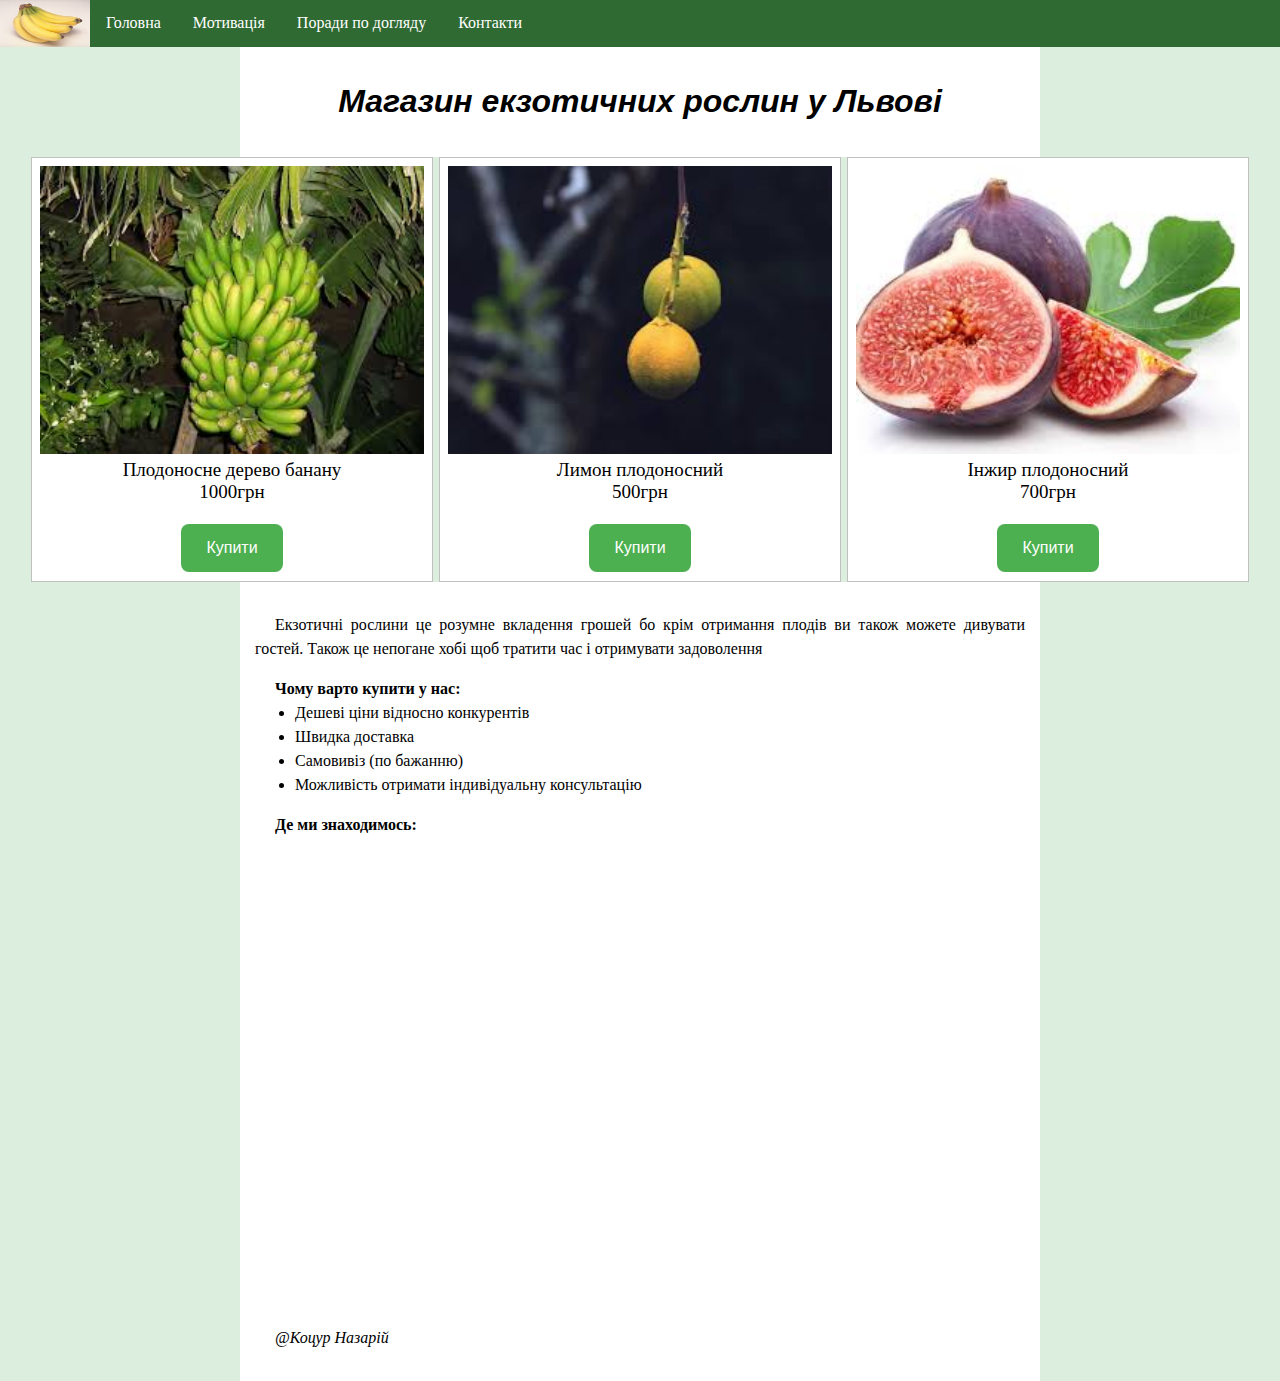
<file: index.html>
<!doctype HTML>
<html lang="uk">
<head>
	<meta charset="utf-8">
	<meta name="viewport" content="width=device-width, initial-scale=1, maximum-scale=1">
	<title>Ekzotik</title>
  <link rel="shortcut icon" href="img/icons/favicon.ico" type="image/x-icon">
  <link href="styles/style.css" rel="stylesheet" type="text/css">

	<style>




</style>
</head>
<body>

  <ul class="menu">                                 
    <li class="menu1"><img class="menu2" width="90" height="47" src="img/icons/main2.jpg" alt="Меню" style="padding:0px; margin: 0px; background: #fff"></li>
    <li class="menu1"><a class="menu2" href="index.html">Головна</a></li>
    <li class="menu1"><a class="menu2" href="motiv.html">Мотивація</a></li>
    <li class="menu1"><a class="menu2" href="porady.html">Поради по догляду</a></li>
    <li class="menu1"><a class="menu2" href="kontakt.html">Контакти</a></li>
  </ul>

<div class="main"><h1><i>Магазин екзотичних рослин у Львові</i></h1></div>
	
<div class="travels">
	<a href="banana.html">
		<div class="one">
 		 <img class=scaled src="img/photo/banana.jpg" alt="banana">
 		 <p class="naz">Плодоносне дерево банану <br>1000грн</p>
 		 <a href="form.html"><button type="button">Купити</button></a>
		</div>
  </a>
		
  <a href="lime.html">
    <div class="one">
     <img class=scaled src="img/photo/lime.jpg" alt="lime">
     <p class="naz">Лимон плодоносний <br>500грн</p>
     <a href="form.html"><button type="button">Купити</button></a>
    </div>
  </a>

  <a href="inzir.html">
    <div class="one">
     <img class=scaled src="img/photo/inzir.jpg" alt="inzir">
     <p class="naz">Інжир плодоносний <br>700грн</p>
     <a href="form.html"><button type="button">Купити</button></a>
    </div>
  </a>
</div>


  <div class="main">
    <p class="info">Екзотичні рослини це розумне вкладення грошей бо крім отримання плодів ви також можете дивувати гостей. Також це непогане хобі щоб тратити час і отримувати задоволення</p>
<p class="info" style="-webkit-margin-after: 0;"><b>Чому варто купити у нас:</b></p>
  <ul class="perel">
    <li>Дешеві ціни відносно конкурентів</li>
    <li>Швидка доставка</li>
    <li>Самовивіз (по бажанню)</li>
    <li>Можливість отримати індивідуальну консультацію</li>
  </ul>

  <p class="info"><b>Де ми знаходимось:</b></p>
  <p class="info"><iframe src="https://www.google.com/maps/embed?pb=!1m18!1m12!1m3!1d2575.4077521332506!2d24.024870815926953!3d49.79720144209792!2m3!1f0!2f0!3f0!3m2!1i1024!2i768!4f13.1!3m3!1m2!1s0x473ae7dc78a9eed9%3A0x25850c1b9046ce96!2z0JHQvtC00L3QsNGA0ZbQstC60LAsINCb0YzQstGW0LIsINCb0YzQstGW0LLRgdGM0LrQsCDQvtCx0LvQsNGB0YLRjCwgNzkwMDA!5e0!3m2!1suk!2sua!4v1557655246493!5m2!1suk!2sua" width="600" height="450" frameborder="0" style="border:0" allowfullscreen></iframe></p>
  <p class="info"><i>@Коцур Назарій</i></p>
</div>

	
</body>
</html>
</file>
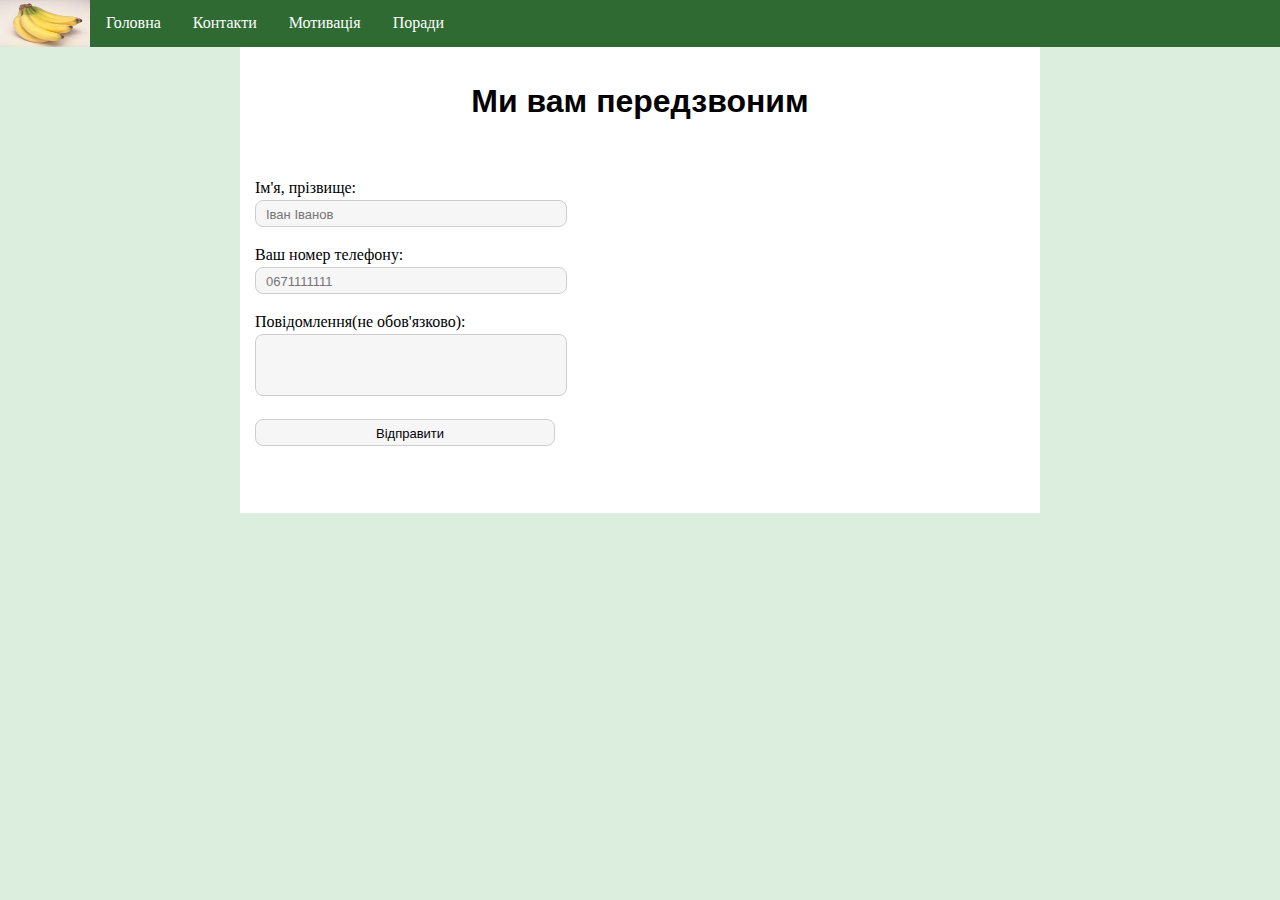
<file: form.html>
<!doctype HTML>
<html lang="uk">
<head>
	<meta charset="utf-8">
	<meta name="viewport" content="width=device-width, initial-scale=1, maximum-scale=1">
	<title>Ekzotik</title>
  <link rel="shortcut icon" href="img/icons/favicon.ico" type="image/x-icon">
  <link href="styles/style.css" rel="stylesheet" type="text/css">

</head>
<style>




</style>
<body>

  <ul class="menu">                                 
    <li class="menu1"><img class="menu2" width="90" height="47" src="img/icons/main2.jpg" alt="Меню" style="padding:0px; margin: 0px; background: #fff"></li>
    <li class="menu1"><a class="menu2" href="index.html">Головна</a></li>
    <li class="menu1"><a class="menu2" href="kontakt.html">Контакти</a></li>
    <li class="menu1"><a class="menu2" href="motiv.html">Мотивація</a></li>
    <li class="menu1"><a class="menu2" href="porady.html">Поради</a></li>
  </ul>


<div class="main">
 <h1 style="text-align: center;">Ми вам передзвоним</h1><br>
  <form action="#" id="contact_form" style="display: block;">
    <p class="info" style="text-indent: 0px; ">Ім'я, прізвище:<br>
      <input name="name" placeholder="Іван Іванов" required></p>
    <p class="info" style="text-indent: 0px; ">Ваш номер телефону:<br>
      <input name="phone" placeholder="0671111111" required></p>
    <p class="info" style="text-indent: 0px; ">Повідомлення(не обов'язково):<br>
      <textarea name="message" placeholder=""></textarea></p>
    <p class="info" style="text-indent: 0px; "><input type="submit" value="Відправити"></p>

    </form><br><br>
</div>
<script
  src="https://code.jquery.com/jquery-3.3.1.min.js"
  integrity="sha256-FgpCb/KJQlLNfOu91ta32o/NMZxltwRo8QtmkMRdAu8="
  crossorigin="anonymous"></script>
  <script src="scripts/submit.js"></script>
</body>
</html>
</file>
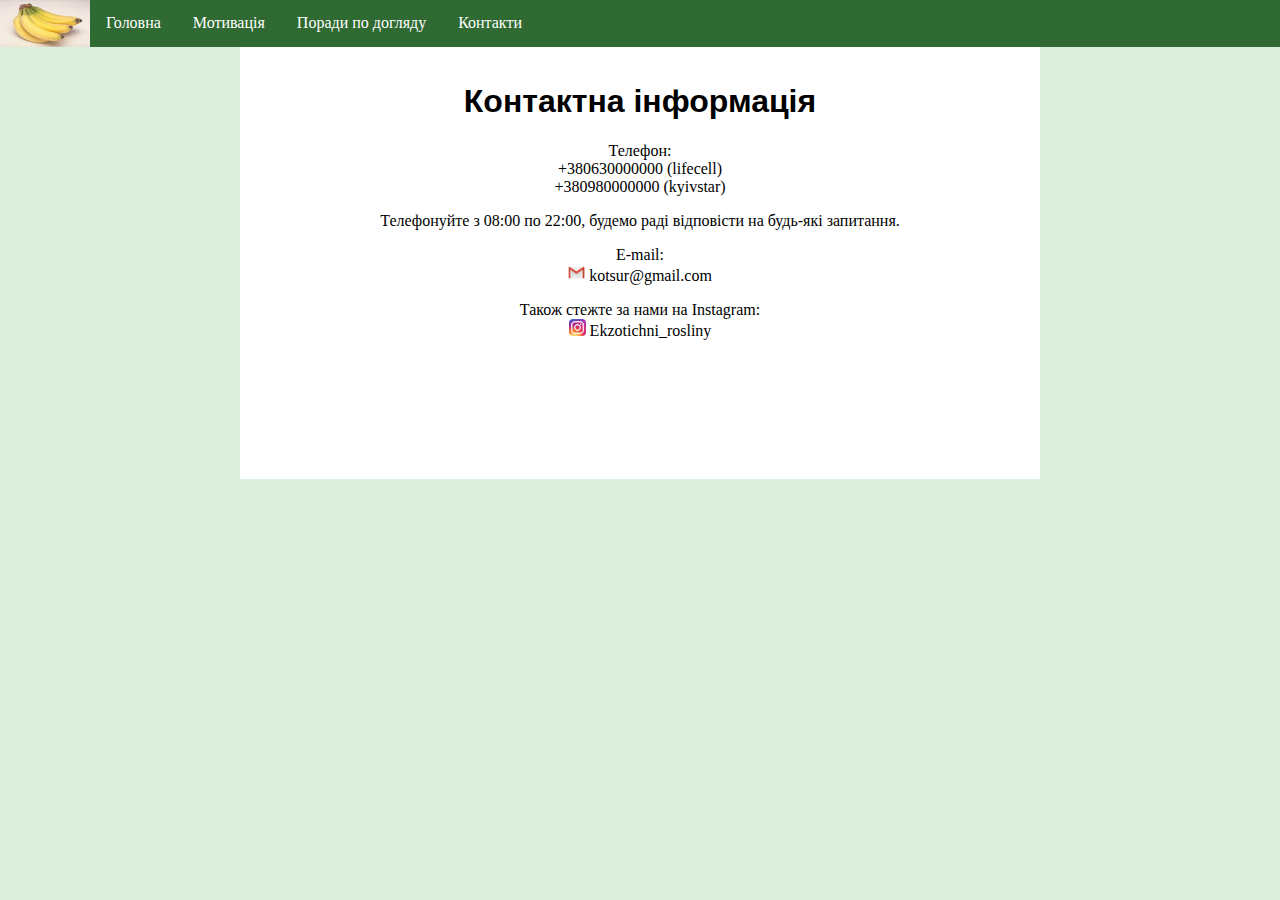
<file: kontakt.html>
<!doctype HTML>
<html lang="uk">
<head>
	<meta charset="utf-8">
	<meta name="viewport" content="width=device-width, initial-scale=1, maximum-scale=1">
	<title>Ekzotik</title>
  <link rel="shortcut icon" href="img/icons/favicon.ico" type="image/x-icon">
	<link href="styles/style.css" rel="stylesheet" type="text/css">

	<style>



</style>
</head>
<body>

  <ul class="menu">                                 
    <li class="menu1"><img class="menu2" width="90" height="47" src="img/icons/main2.jpg" alt="Меню" style="padding:0px; margin: 0px; background: #fff"></li>
    <li class="menu1"><a class="menu2" href="index.html">Головна</a></li>
    <li class="menu1"><a class="menu2" href="motiv.html">Мотивація</a></li>
    <li class="menu1"><a class="menu2" href="porady.html">Поради по догляду</a></li>
    <li class="menu1"><a class="menu2" href="kontakt.html">Контакти</a></li>
  </ul>

<div class="main" style="text-align: center;">
<h1>Контактна інформація</h1>
<p>
Телефон:<br>
+380630000000 (lifecell)<br>
+380980000000	(kyivstar)</p>
<p>
Телефонуйте з 08:00 по 22:00, будемо раді відповісти на будь-які запитання.	</p>
<p>
E-mail:<br>
<a href="mailto:mntntrvl@gmail.com"><img class="logos" style="width: 17px; height: 17px;" src="img/icons/mail.png"> kotsur@gmail.com</a></p>
<p>Також стежте за нами на Instagram:<br>
<a href="https://www.instagram.com/mountain_travel._/" target="_blank"><img class="logos" style="width: 17px; height: 17px;" src="img/icons/inst.jpg"> Ekzotichni_rosliny</a>
</p><br><br><br><br><br><br>
</div>
</body>
</html>
</file>
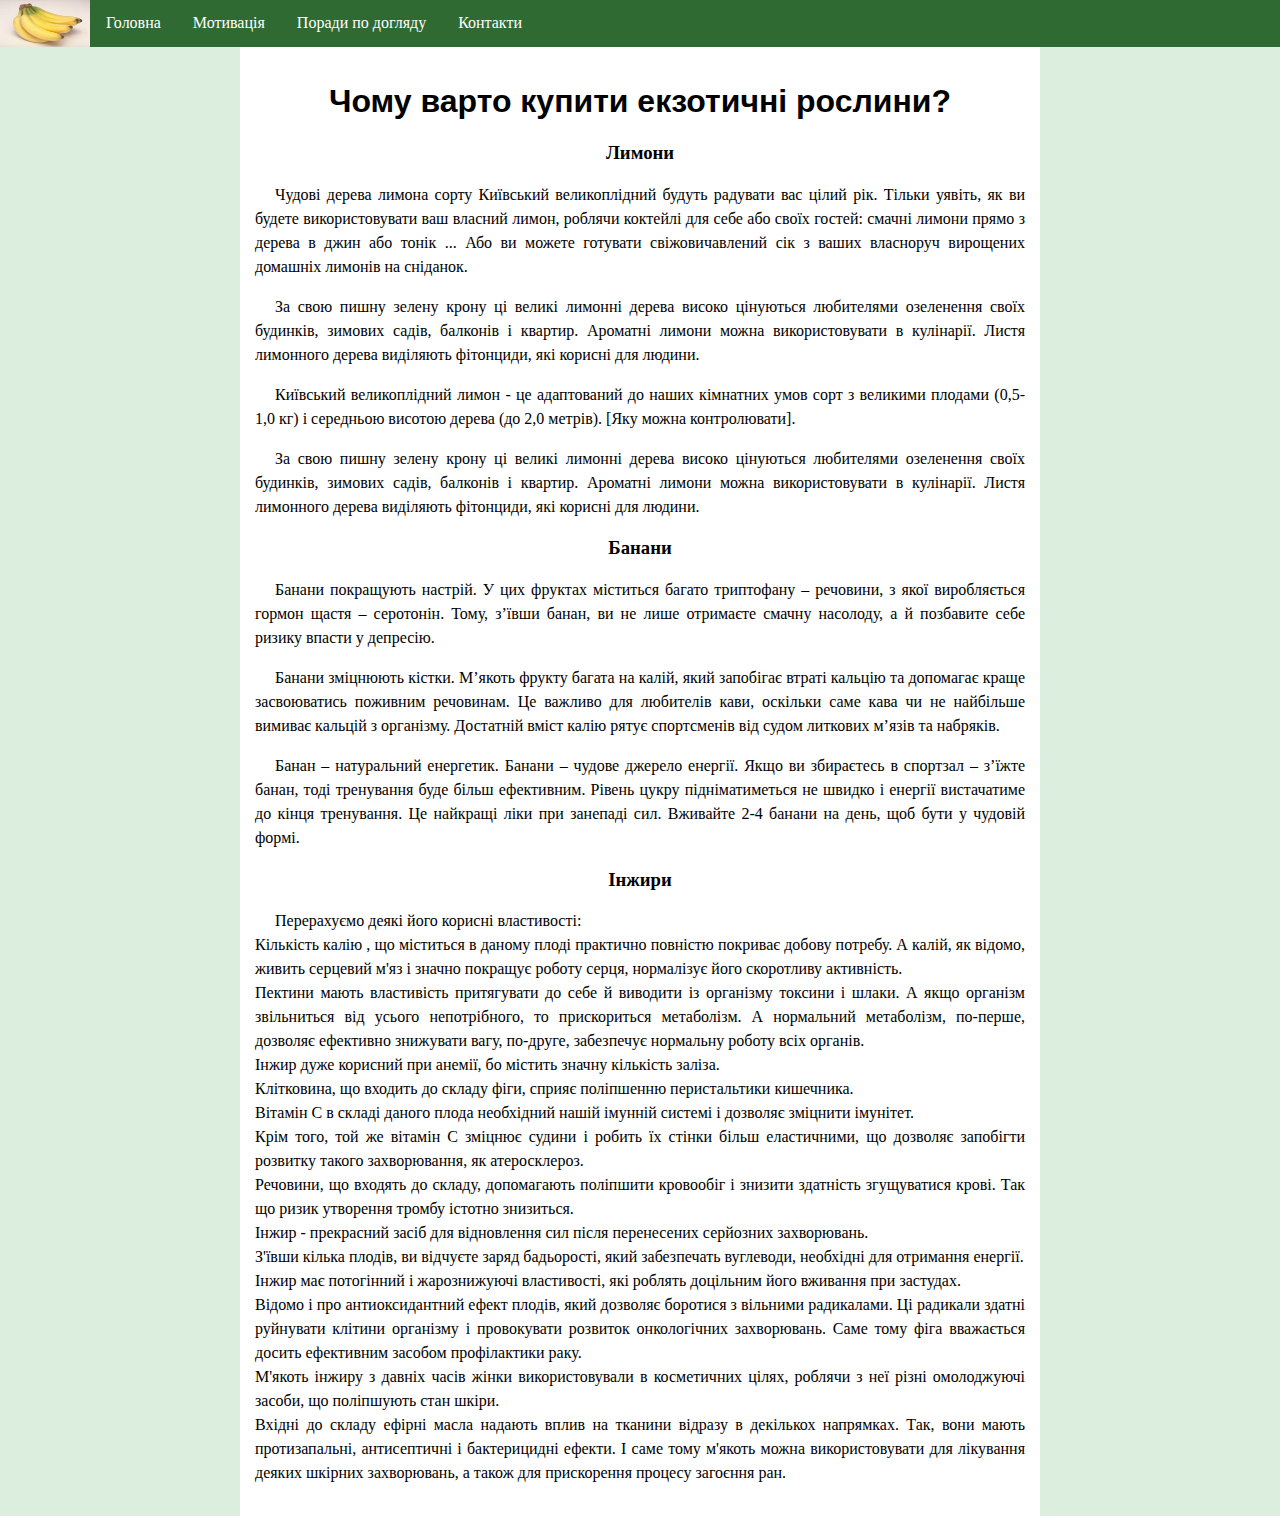
<file: motiv.html>
<!doctype HTML>
<html lang="uk">
<head>
	<meta charset="utf-8">
	<meta name="viewport" content="width=device-width, initial-scale=1, maximum-scale=1">
	<title>Ekzotik</title>
  <link rel="shortcut icon" href="img/icons/favicon.ico" type="image/x-icon">
	<link href="styles/style.css" rel="stylesheet" type="text/css">

	<style>



</style>
</head>
<body>

  <ul class="menu">                                 
    <li class="menu1"><img class="menu2" width="90" height="47" src="img/icons/main2.jpg" alt="Меню" style="padding:0px; margin: 0px; background: #fff"></li>
    <li class="menu1"><a class="menu2" href="index.html">Головна</a></li>
    <li class="menu1"><a class="menu2" href="motiv.html">Мотивація</a></li>
    <li class="menu1"><a class="menu2" href="porady.html">Поради по догляду</a></li>
    <li class="menu1"><a class="menu2" href="kontakt.html">Контакти</a></li>
  </ul>

<div class="main" style="text-align: center;">
<h1>Чому варто купити екзотичні рослини?</h1>
<h3><b>Лимони</b></h3>
<p class="info">Чудові дерева лимона сорту Київський великоплідний будуть радувати вас цілий рік. Тільки уявіть, як ви будете використовувати ваш власний лимон, роблячи коктейлі для себе або своїх гостей: смачні лимони прямо з дерева в джин або тонік ...  Або ви можете готувати свіжовичавлений сік з ваших власноруч вирощених домашніх лимонів на сніданок.</p>
 
<p class="info">За свою пишну зелену крону ці великі лимонні дерева високо цінуються любителями озеленення своїх будинків, зимових садів, балконів і квартир. Ароматні лимони можна 
    використовувати в кулінарії. Листя лимонного дерева виділяють фітонциди, які корисні для людини.</p>
<p class="info">Київський великоплідний лимон - це адаптований до наших кімнатних умов сорт з великими плодами (0,5-1,0 кг) і середньою висотою дерева (до 2,0 метрів). [Яку можна контролювати].</p>
<p class="info">За свою пишну зелену крону ці великі лимонні дерева високо цінуються любителями озеленення своїх будинків, зимових садів, балконів і квартир. Ароматні лимони можна 
використовувати в кулінарії. Листя лимонного дерева виділяють фітонциди, які корисні для людини.</p>

<h3><b>Банани</b></h3>
<p class="info"> Банани покращують настрій.
У цих фруктах міститься багато триптофану – речовини, з якої виробляється гормон щастя – серотонін. Тому, з’ївши банан, ви не лише отримаєте смачну насолоду, а й позбавите себе ризику впасти у депресію.</p>
<p class="info">Банани зміцнюють кістки.
М’якоть фрукту багата на калій, який запобігає втраті кальцію та допомагає краще засвоюватись поживним речовинам. Це важливо для любителів кави, оскільки саме кава чи не найбільше вимиває кальцій з організму. Достатній вміст калію рятує спортсменів від судом литкових м’язів та набряків.</p>
<p class="info">Банан – натуральний енергетик.
Банани – чудове джерело енергії. Якщо ви збираєтесь в спортзал – з’їжте банан, тоді тренування буде більш ефективним. Рівень цукру підніматиметься не швидко і енергії вистачатиме до кінця тренування. Це найкращі ліки при занепаді сил. Вживайте 2-4 банани на день, щоб бути у чудовій формі.</p>

<h3><b>Інжири</b></h3>
<p class="info">Перерахуємо деякі його корисні властивості: 
<br> Кількість калію , що міститься в даному плоді практично повністю покриває добову потребу. А калій, як відомо, живить серцевий м'яз і значно покращує роботу серця, нормалізує його скоротливу активність. 
<br> Пектини мають властивість притягувати до себе й виводити із організму токсини і шлаки. А якщо організм звільниться від усього непотрібного, то прискориться метаболізм. А нормальний метаболізм, по-перше, дозволяє ефективно знижувати вагу, по-друге, забезпечує нормальну роботу всіх органів. 
<br> Інжир дуже корисний при анемії, бо містить значну кількість заліза. 
<br> Клітковина, що входить до складу фіги, сприяє поліпшенню перистальтики кишечника. 
<br> Вітамін С в складі даного плода необхідний нашій імунній системі і дозволяє зміцнити імунітет. 
<br> Крім того, той же вітамін С зміцнює судини і робить їх стінки більш еластичними, що дозволяє запобігти розвитку такого захворювання, як атеросклероз. 
<br> Речовини, що входять до складу, допомагають поліпшити кровообіг і знизити здатність згущуватися крові. Так що ризик утворення тромбу істотно знизиться. 
<br> Інжир - прекрасний засіб для відновлення сил після перенесених серйозних захворювань. 
<br> З'ївши кілька плодів, ви відчуєте заряд бадьорості, який забезпечать вуглеводи, необхідні для отримання енергії. 
<br> Інжир має потогінний і жарознижуючі властивості, які роблять доцільним його вживання при застудах. 
<br> Відомо і про антиоксидантний ефект плодів, який дозволяє боротися з вільними радикалами. Ці радикали здатні руйнувати клітини організму і провокувати розвиток онкологічних захворювань. Саме тому фіга вважається досить ефективним засобом профілактики раку. 
<br> М'якоть інжиру з давніх часів жінки використовували в косметичних цілях, роблячи з неї різні омолоджуючі засоби, що поліпшують стан шкіри. 
<br> Вхідні до складу ефірні масла надають вплив на тканини відразу в декількох напрямках. Так, вони мають протизапальні, антисептичні і бактерицидні ефекти. І саме тому м'якоть можна використовувати для лікування деяких шкірних захворювань, а також для прискорення процесу загоєння ран.</p>


</div>
</body>
</html>
</file>
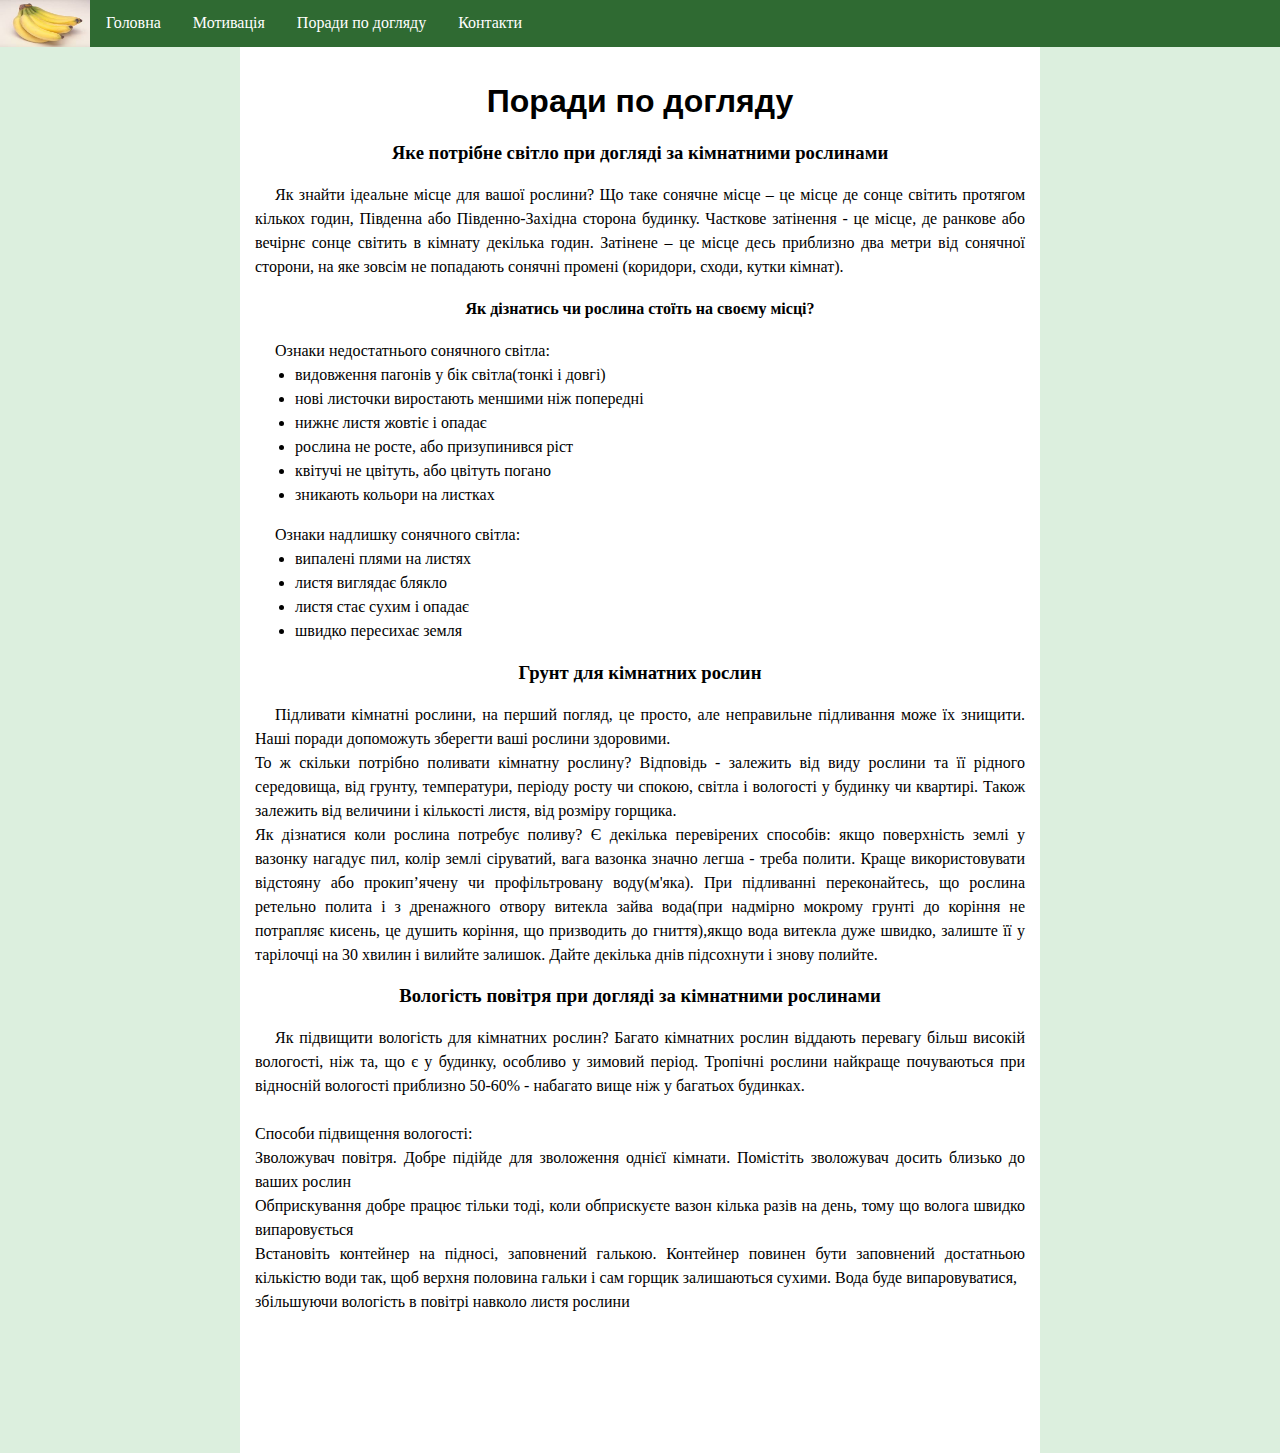
<file: porady.html>
<!doctype HTML>
<html lang="uk">
<head>
	<meta charset="utf-8">
	<meta name="viewport" content="width=device-width, initial-scale=1, maximum-scale=1">
	<title>Ekzotik</title>
  <link rel="shortcut icon" href="img/icons/favicon.ico" type="image/x-icon">
	<link href="styles/style.css" rel="stylesheet" type="text/css">

	<style>

</style>
</head>
<body>

  <ul class="menu">                                 
    <li class="menu1"><img class="menu2" width="90" height="47" src="img/icons/main2.jpg" alt="Меню" style="padding:0px; margin: 0px; background: #fff"></li>
    <li class="menu1"><a class="menu2" href="index.html">Головна</a></li>
    <li class="menu1"><a class="menu2" href="motiv.html">Мотивація</a></li>
    <li class="menu1"><a class="menu2" href="porady.html">Поради по догляду</a></li>
    <li class="menu1"><a class="menu2" href="kontakt.html">Контакти</a></li>
  </ul>

<div class="main" style="text-align: center;">
  <h1>Поради по догляду</h1>
  <h3><b>Яке потрібне світло при догляді за кімнатними рослинами</b></h3>
  <p class="info">Як знайти ідеальне місце для вашої рослини? Що таке сонячне місце – це місце де сонце світить протягом кількох годин, Південна або Південно-Західна сторона будинку. Часткове затінення - це місце, де ранкове або вечірнє сонце світить в кімнату декілька годин. Затінене – це місце десь приблизно два метри від сонячної сторони, на яке зовсім не попадають сонячні промені (коридори, сходи, кутки кімнат).</p>
  <h4><b>Як дізнатись чи рослина стоїть на своєму місці?</b></h4>
  
    <p class="info" style="-webkit-margin-after: 0;">Ознаки недостатнього сонячного світла:</p>
    <ul class="perel" style="text-align: left;">
    <li>видовження пагонів у бік світла(тонкі і довгі)</li>
    <li>нові листочки виростають меншими ніж попередні</li>
    <li>нижнє листя жовтіє і опадає</li>
    <li>рослина не росте, або призупинився ріст</li>
    <li>квітучі не цвітуть, або цвітуть погано</li>
    <li>зникають кольори на листках</li>
    </ul>
    
    <p class="info" style="-webkit-margin-after: 0;">Ознаки надлишку сонячного світла:</p>
    <ul class="perel" style="text-align: left;">
    <li>випалені плями на листях</li>
    <li>листя виглядає блякло</li>
    <li>листя стає сухим і опадає</li>
    <li>швидко пересихає земля</li>
    </ul>
  
  <h3><b>Грунт для кімнатних рослин</b></h3>
  <p class="info">
      Підливати кімнатні рослини, на перший погляд, це просто, але неправильне підливання може їх знищити. Наші поради допоможуть зберегти ваші рослини здоровими. <br>
      То ж скільки потрібно поливати кімнатну рослину? Відповідь - залежить від виду рослини та її рідного середовища, від грунту, температури, періоду росту чи спокою, світла і вологості у будинку чи квартирі. Також залежить від величини і кількості листя, від розміру горщика. <br>
      Як дізнатися коли рослина потребує поливу? Є декілька перевірених способів: якщо поверхність землі у вазонку нагадує пил, колір землі сіруватий, вага вазонка значно легша - треба полити. Краще використовувати відстояну або прокип’ячену чи профільтровану воду(м'яка). При підливанні переконайтесь, що рослина ретельно полита і з дренажного отвору витекла зайва вода(при надмірно мокрому грунті до коріння не потрапляє кисень, це душить коріння, що призводить до гниття),якщо вода витекла дуже швидко, залиште її у тарілочці на 30 хвилин і вилийте залишок. Дайте декілька днів підсохнути і знову полийте.
  </p>
  <h3><b>Вологість повітря при догляді за кімнатними рослинами</b></h3>
  <p class="info">
      Як підвищити вологість для кімнатних рослин? Багато кімнатних рослин віддають перевагу більш високій вологості, ніж та, що є у будинку, особливо у зимовий період. Тропічні рослини найкраще почуваються при відносній вологості приблизно 50-60% - набагато вище ніж у багатьох будинках. <br><br>
      Способи підвищення вологості:
        <br>Зволожувач повітря. Добре підійде для зволоження однієї кімнати. Помістіть зволожувач досить близько до ваших рослин
        <br>Обприскування добре працює тільки тоді, коли обприскуєте вазон кілька разів на день, тому що волога швидко випаровується
        <br>Встановіть контейнер на підносі, заповнений галькою. Контейнер повинен бути заповнений достатньою кількістю води так, щоб верхня половина гальки і сам горщик залишаються сухими. Вода буде випаровуватися, <br>збільшуючи вологість в повітрі навколо листя рослини
  </p>
  <br><br><br><br><br><br>
</div>
</body>
</html>
</file>
<file: styles/style.css>
body {                                            /*тіло*/
text-align: center; 
background: #dcefde; 
padding: 0px;
  margin: 0px;
}


div.main {                                           /*блок по центрі*/

width: 800px;
max-width: 100%; 
height: 100%; 
margin: 0 auto; /* задаем отступ слева и справа auto чтобы сработало выравнивание по центру */
background: #ffffff;
text-align: justify; 
padding: 15px 0px;


}  


.info{                                                /*текст*/
  text-align: justify;
  text-indent: 20px;             
  line-height: 1.5;
  font-family: 'Crimson Text', serif;
  font-size: 16px;
  padding: 0px 15px;


}                                       

.perel {
 text-align: left;
  margin-left: 15px;
  margin-top: 0;
  font-family: 'Crimson Text', serif;
  line-height: 1.5;
  font-size: 16px;
  
}

h1{  font-family: 'Anton', sans-serif;
  text-align: center;
}

ul.menu {                                  /*меню*/
    list-style-type: none;
    margin: 0;
    padding: 0;
    overflow: hidden;
    background-color: #2f6a32;
   }

li.menu1 {
     float: left;
}
li a.menu2, li img.menu2 {
    display: block;
    color: white;
    text-align: center;
    padding: 14px 16px;
    text-decoration: none;
}
                       

       
.travels{                             /*поїздки*/
margin: 0;
 padding: 0;
 width: 100%;
 text-align: center;
 overflow: auto; 
 background-color: none;

}

.one{
  display: inline-block;
  text-align: center;
  width: 30%;
  min-width: 250px;
  text-indent: 0;
  border: thin silver solid;
  margin: auto 1px;
  padding: 0.5em;
  background-color: #ffffff;
  
}

.one:hover {
    box-shadow: 0 12px 16px 0 rgba(0,0,0,0.24),0 17px 50px 0 rgba(0,0,0,0.19);
}

img.scaled {
  width: 100%;

}

.naz{
  text-align: center;
  font-size: 19px;
  padding: 1px;
  margin-top: 0px;

}


button {                                            /*кнопки*/
    background-color: #4CAF50; /* Green */
    border: none;
    color: white;
    padding: 15px 25px;
    text-align: center;
    text-decoration: none;
    display: inline-block;
    border-radius: 8px;
    font-size: 16px;
    margin: 1px;
    cursor: pointer;
    -webkit-transition-duration: 0.4s; /* Safari */
    transition-duration: 0.4s;
}

button:hover {
    box-shadow: 0 12px 16px 0 rgba(0,0,0,0.24),0 17px 50px 0 rgba(0,0,0,0.19);
}


 
a {                                                /*лінки*/
  outline: none;
  text-decoration: none;
}

a:link {
  color: #000000;
}

a:visited {
 color: #004d00;
}

a:hover {
  border-bottom: 1px solid;
}

a:hover {
    background-color: none;
} 


input, textarea, select {                       /*форма*/
  width: 300px;
  min-width: 150px;
  font-size: 13px;
  padding: 6px 0 4px 10px;
  border: 1px solid #cecece;
  background: #F6F6f6;
  border-radius: 8px;
}         


textarea {
  /* = Убираем скролл */
  overflow: auto;

  /* = Убираем увеличение */
  resize: none;
  height: 50px;

}

iframe.map{                                 /*карти*/
  float: center;
  margin: 0 auto;
  width: 90%; 
  height:450px; 
  border:0px; 
}

div.m{
  width: 100%; 
  float: center; 
  text-align: center;
}

.logos{                                  /*логотипи ін.*/
  margin: 0;
  padding: 0;
  width: 17px;
  height: 17px;
}
</file>
